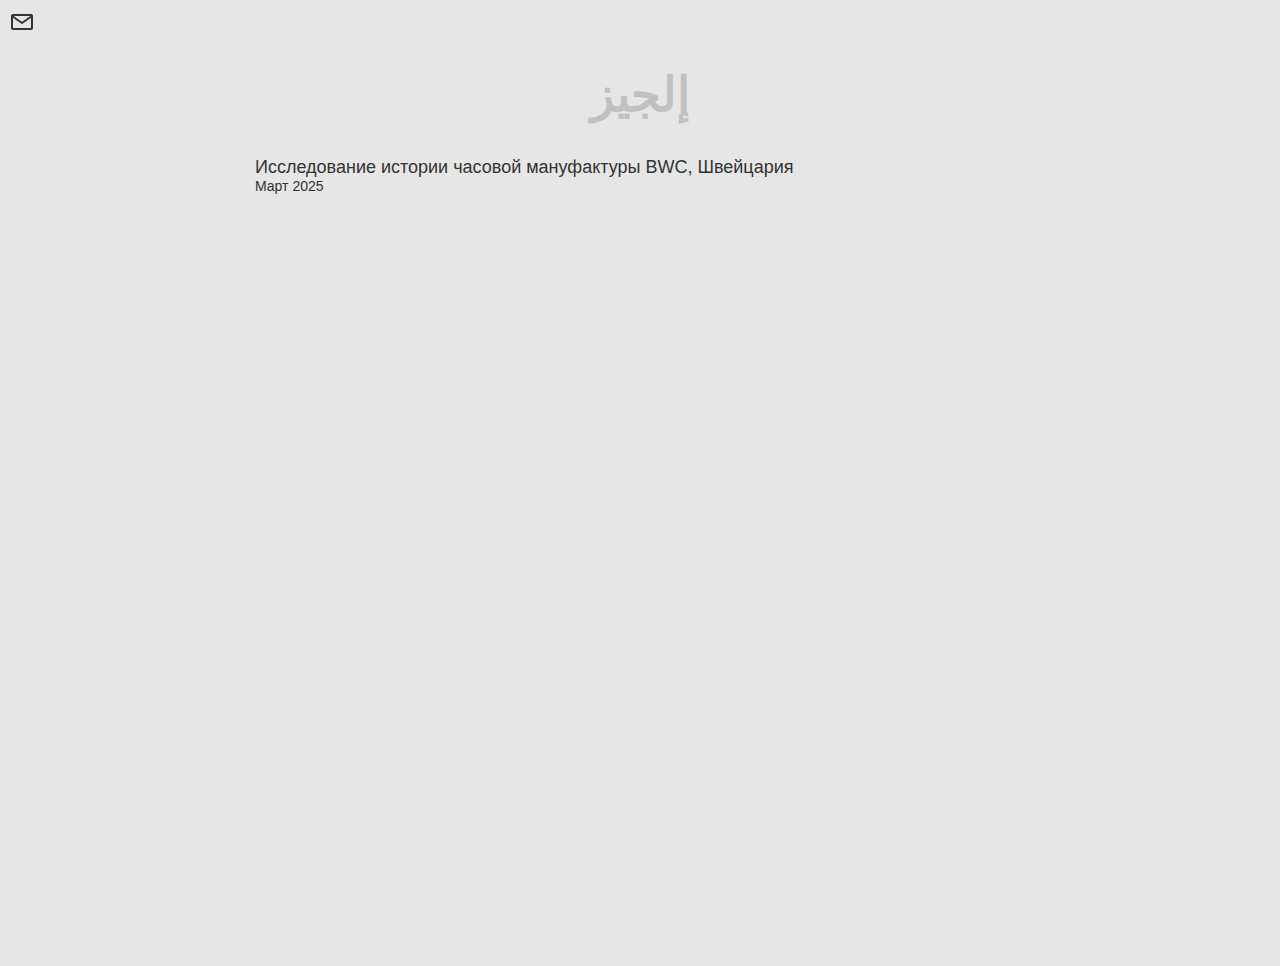
<file: index.html>
<!doctype html>
<html lang="ar">
    <head>
        <meta charset="UTF-8" />
        <meta name="viewport" content="width=device-width, initial-scale=1.0" />
        <title>Iljiz's Home Page</title>
        <link rel="stylesheet" href="styles/main.css" />
    </head>
    <body>
        <div class="email-container">
            <img src="email-icon.svg" alt="Email Icon" class="email-icon" />
            <a href="#" class="email-address" id="email"></a>
        </div>
        <div class="container">
            <h1>إلجيز</h1>
            <div class="text-container">
                <!-- projects list content -->
            </div>
        </div>
        <script src="scripts/emailero.js"></script>
        <script src="scripts/projects_list_parser.js"></script>
    </body>
</html>
</file>
<file: styles/main.css>
/* Reset default margins and padding */
* {
    margin: 0;
    padding: 0;
    box-sizing: border-box;
}

/* Body styling */
body {
    background-color: #e6e6e6; /* Light silver background */
    height: 100vh; /* Full viewport height */
    font-family: Arial, sans-serif;
}

/* Email container for icon and address */
.email-container {
    position: absolute;
    top: 10px;
    left: 10px;
    display: flex;
    align-items: center;
}

/* Email icon styling */
.email-icon {
    width: 24px; /* Tiny but tappable size */
    height: 24px;
    cursor: pointer; /* Indicates tappability */
}

/* Email address styling */
.email-address {
    margin-left: 8px; /* Space between icon and text */
    color: #333333; /* Dark painting chalk gray */
    font-size: 16px;
    text-decoration: none; /* No underline by default */
    display: none; /* Hidden initially */
}

.email-address:hover {
    text-decoration: underline; /* Underline on hover for tappable hint */
}

/* Container for centering content */
.container {
    text-align: center;
    margin-top: 66px; /* Отступ сверху */
}

/* Text styling for h1 */
h1 {
    color: #c0c0c0; /* Chalk gray */
    font-size: 48px; /* Default size for desktop */
}

/* New text container */
.text-container {
    max-width: 800px; /* Ограничим ширину для читаемости */
    margin: 20px auto 0; /* 20px сверху от h1, центрируем по горизонтали */
    padding: 15px; /* Внутренний отступ для текста */
    text-align: left; /* Выравнивание текста по левому краю */
}

/* Project item container */
.project-item {
    margin-bottom: 15px; /* Отступ между проектами */
}

/* Project title (link) */
.project-title {
    color: #333333; /* Dark painting chalk gray */
    font-size: 18px; /* Меньше, чем h1 */
    text-decoration: none; /* Без подчёркивания */
    display: block; /* Чтобы дата шла ниже */
}

.project-title:hover {
    text-decoration: underline; /* Подчёркивание при наведении */
}

/* Project date */
.project-date {
    color: #333333; /* Dark painting chalk gray */
    font-size: 14px; /* Ещё меньше, чем title */
    display: block; /* На новой строке */
}

/* Responsive design for mobile */
@media (max-width: 768px) {
    h1 {
        font-size: 32px; /* Smaller size for mobile */
    }
    .email-address {
        font-size: 14px; /* Slightly smaller on mobile */
    }
    .container {
        margin-top: 50px; /* Уменьшаем отступ сверху */
    }
    .text-container {
        max-width: 90%; /* Меньше отступов от краёв на мобильных */
        margin: 15px auto 0; /* Чуть меньше отступ сверху */
        padding: 10px; /* Чуть меньше внутренний отступ */
    }
    .project-title {
        font-size: 16px; /* Чуть меньше */
    }
    .project-date {
        font-size: 12px; /* Ещё меньше */
    }
}

/* Extra small screens (e.g., very small phones) */
@media (max-width: 480px) {
    h1 {
        font-size: 24px;
    }
    .email-address {
        font-size: 12px; /* Even smaller for tiny screens */
    }
    .container {
        margin-top: 30px; /* Ещё меньше отступ сверху */
    }
    .text-container {
        max-width: 85%; /* Ещё меньше отступов от краёв */
        margin: 10px auto 0; /* Минимальный отступ сверху */
        padding: 8px; /* Минимальный внутренний отступ */
    }
    .project-title {
        font-size: 14px; /* Ещё меньше */
    }
    .project-date {
        font-size: 10px; /* Совсем мелкий */
    }
}
</file>
